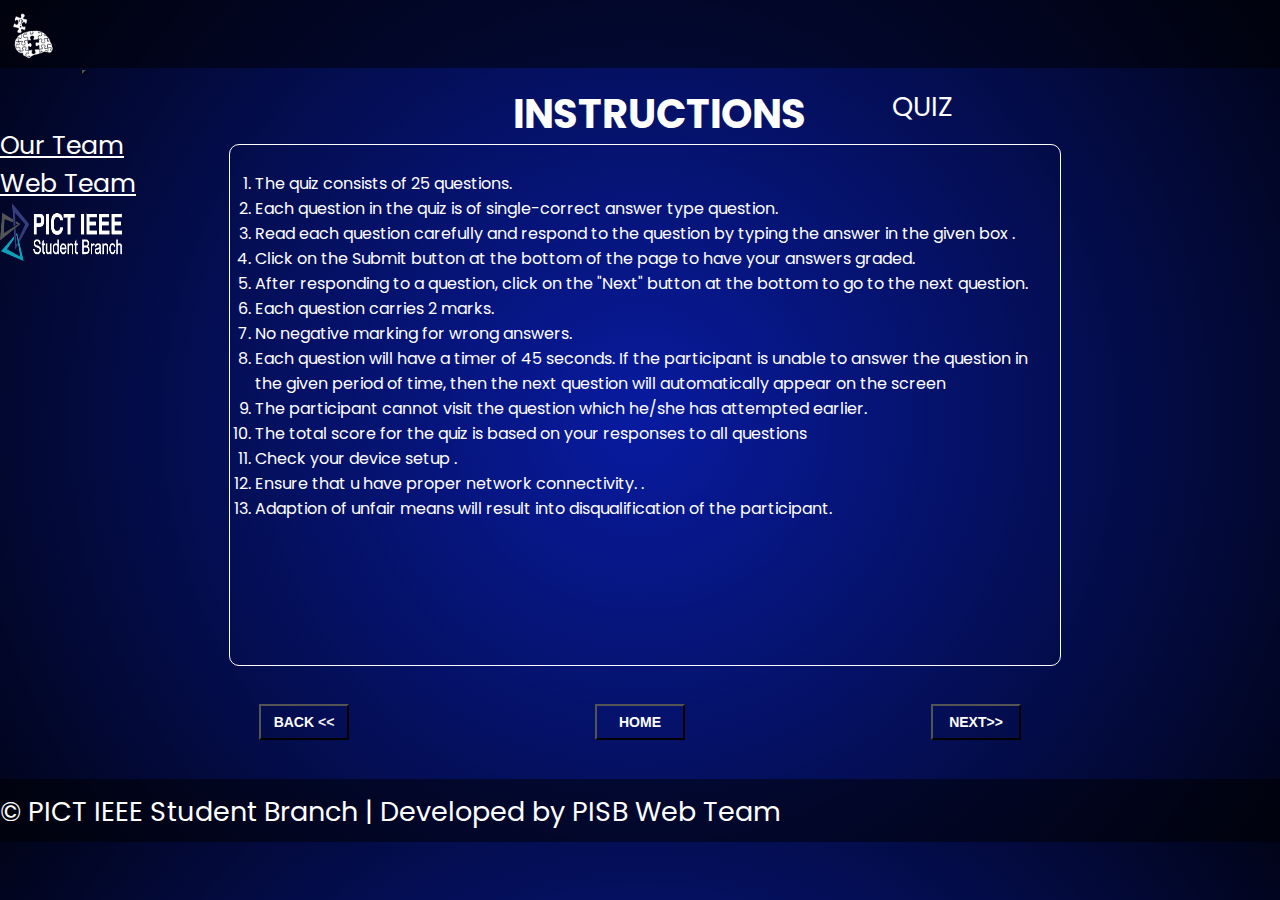
<file: instructiompagefinal.html>
<!DOCTYPE html>
<html lang="en">
  <head>
    <meta charset="utf-8" />
    <meta name="viewport" content="width=device-width, initial-scale=1" />

    <!-- Bootstrap CSS -->
    <link
      href="https://cdn.jsdelivr.net/npm/bootstrap@5.1.3/dist/css/bootstrap.min.css"
      rel="stylesheet"
      integrity="sha384-1BmE4kWBq78iYhFldvKuhfTAU6auU8tT94WrHftjDbrCEXSU1oBoqyl2QvZ6jIW3"
      crossorigin="anonymous"
    />
    <link
      rel="stylesheet"
      href="https://cdnjs.cloudflare.com/ajax/libs/font-awesome/6.0.0-beta3/css/all.min.css"
      integrity="sha512-Fo3rlrZj/k7ujTnHg4CGR2D7kSs0v4LLanw2qksYuRlEzO+tcaEPQogQ0KaoGN26/zrn20ImR1DfuLWnOo7aBA=="
      crossorigin="anonymous"
      referrerpolicy="no-referrer"
    />
    <title id="heading">INSTRUCTIONS</title>
    <link
      href="https://fonts.googleapis.com/css2?family=Kalam&display=swap"
      rel="stylesheet"
    />
    <link rel="stylesheet" href="instructionfinal.css">
   
  </head>
  <body>
    
    <p class="error">Error! Please attempt the quiz through laptop!</p>
<!-- <nav class="navbar navbar-expand-lg">
        <div class="container-fluid">
            <img src="quiz_logo.png" alt="" class="logo">
            <div class="heading">QUIZ</div>
    


          <div class="d-flex flex-row-reverse bd-highlight navend">
            <img src="logo pisb_2.png" class="pisblogo p-2">
            <a href="#"class="team p-2" id="web" >Web Team</a>
            <a href="#" class="team p-2" id="our">Our Team</a>
            
          </div>
            

            
               
            </div>
        </div>
    </nav> -->
    <nav id="navbar" class="navbar navbar-expand-sm navbar-light">
      <img id="quizlogo" src="quiz_logo.png">
      <button class="navbar-toggler navbar-dark" style="background-color: rgba(0,0,0,0);" type="button "
        data-toggle="collapse" data-target="#navbarTogglerDemo02" aria-controls="navbarTogglerDemo02"
        aria-expanded="false" aria-label="Toggle navigation">
        <span class="navbar-toggler-icon "></span>
      </button>
      <!-- <div class="modal fade" id="exampleModalCenter" tabindex="-1" role="dialog"
        aria-labelledby="exampleModalCenterTitle" aria-hidden="true">
        <div class="modal-dialog modal-dialog-centered" role="document">
          <div class="modal-content">
            <div class="modal-header">
              <h5 class="modal-title" id="exampleModalLongTitle">INSTRUCTIONS</h5>
              <button type="button" class="close" data-dismiss="modal" aria-label="Close">
                <span aria-hidden="true">&times;</span>
              </button>
            </div>
            <div class="modal-body">
              <ol>
                <li>
                  The quiz consists of 25 questions. Each question in the quiz is of single-correct answer type question.
                </li>
                <li>
                  Read each question carefully and respond to the question by typing the answer in the given box .
                </li>
                <li>
                  Click on the <b>Submit</b> button at the bottom of the page to have your answers graded.
                </li>
                <li>
                  After responding to a question, click on the "Next" button at the bottom to go to the next question.
                </li>
                <li>
                  Each question carries 2 marks.
                </li>
                <li>
                  No negative marking for wrong answers.
                </li>
                <li>
                  Each question will have a timer of 45 seconds. If the participant is unable to answer the question in
                  the given period of time,
                  then the next question will automatically appear on the screen.
                </li>
                <li>
                  The participant cannot visit the question which he/she has attempted earlier.
                </li>
                <li>
                  The total score for the quiz is based on your responses to all questions.
                </li>
                <li>
                  Check your device setup and proper network connectivity.
                </li>
                <li>
                  Adaption of unfair means will result into disqualification of the participant.
                </li>
              </ol>
            </div>
            <div class="modal-footer">
              <button type="button" class="btn btn-secondary" data-dismiss="modal">Close</button>
              <button type="button" class="btn btn-primary">Save changes</button>
            </div>
          </div>
        </div>
      </div> -->
      <div class="row heading ">
        <div class="col heading ml-5">
          QUIZ
        </div>
      </div>
  
      <div class="collapse navbar-collapse justify-content-end  " id="navbarTogglerDemo02">
        <ul class="navbar-nav   ">
          <li class="nav-item">
            <a id="wb" class="nav-link mr-2 " href="our team.html">Our Team</a>
          </li>
          <li class="nav-item">
            <a id="wb" class="nav-link mr-2 " href="web team.html">Web Team</a>
          </li>
          <li class="nav-item">
            <img id="credenzlogo" src="logo pisb_2.png" alt="">
          </li>
  
      </div>
    </nav>
    <div class="container">
      <div class="headername">
        <h1>INSTRUCTIONS</h1>
      </div>

      <center>
        <div class="box mt-3">
          <ol>
            <li>
              The quiz consists of 25 questions.
            </li>
            <li>
             Each question in the quiz is of single-correct answer type question.
            </li>
            <li>
              	Read each question carefully and respond to the question by typing the answer in the given box .
            </li>
            <li>
            	Click on the Submit button at the bottom of the page to have your answers graded.
            </li>
            <li>
              	After responding to a question, click on the "Next" button at the bottom to go to the next question. 
            </li>
            <li>
              	Each question carries 2 marks. 
            </li>
            <li>
              	No negative marking for wrong answers.
            </li>
            <li>
              	Each question will have a timer of 45 seconds. If the participant is unable to answer the question in the given period of time, then the next question will automatically appear on the screen
            </li>
            <li>
            	The participant cannot visit the question which he/she has attempted earlier.
            </li>
            <li>
            	The total score for the quiz is based on your responses to all questions
            </li>
            <li>
              	Check your device setup .
            </li>
            <li>
              Ensure that u have  proper network connectivity. .
          </li>
            <li>
              	Adaption of unfair means will result into disqualification of the participant.
            </li>
            
            
          </ol>
        </div>
      </center>
    </div>
    <div class="paginationbtn">
      <div class="footerbtns">
        <button
          type="button"
          style="color: rgb(245, 239, 239)"
          class="btnn border border-light"
        >
          <b><a href="index.html" style="text-decoration: none; color: white;">BACK</a> &lt;&lt;</b>
        </button>
        <button
          type="button"
          style="color: rgb(255, 255, 255)"
          class="btnn border border-light"
        >
          <b><a href="index.html" style="text-decoration: none; color: white;">HOME</a></b>
        </button>
        <button
          type="button"
          style="color: rgb(255, 255, 255)"
          class="btnn border border-light"
        >
          <b><a href="neww_2.html" style="text-decoration: none; color: white;">NEXT</a>&#62;&#62;</b>
        </button>
      </div>
    </div>
    
    

    <footer class=" fixed-bottom ">
      <div class="container-fluid text-center ">
  
        <div class="navbar-brand  ft "> &copy PICT IEEE Student Branch | Developed by PISB Web Team</div>
  
  
      </div>
  
    </footer>
    <script
      src="https://cdn.jsdelivr.net/npm/bootstrap@5.1.3/dist/js/bootstrap.bundle.min.js"
      integrity="sha384-ka7Sk0Gln4gmtz2MlQnikT1wXgYsOg+OMhuP+IlRH9sENBO0LRn5q+8nbTov4+1p"
      crossorigin="anonymous"
    ></script>
  </body>
</html>
</file>
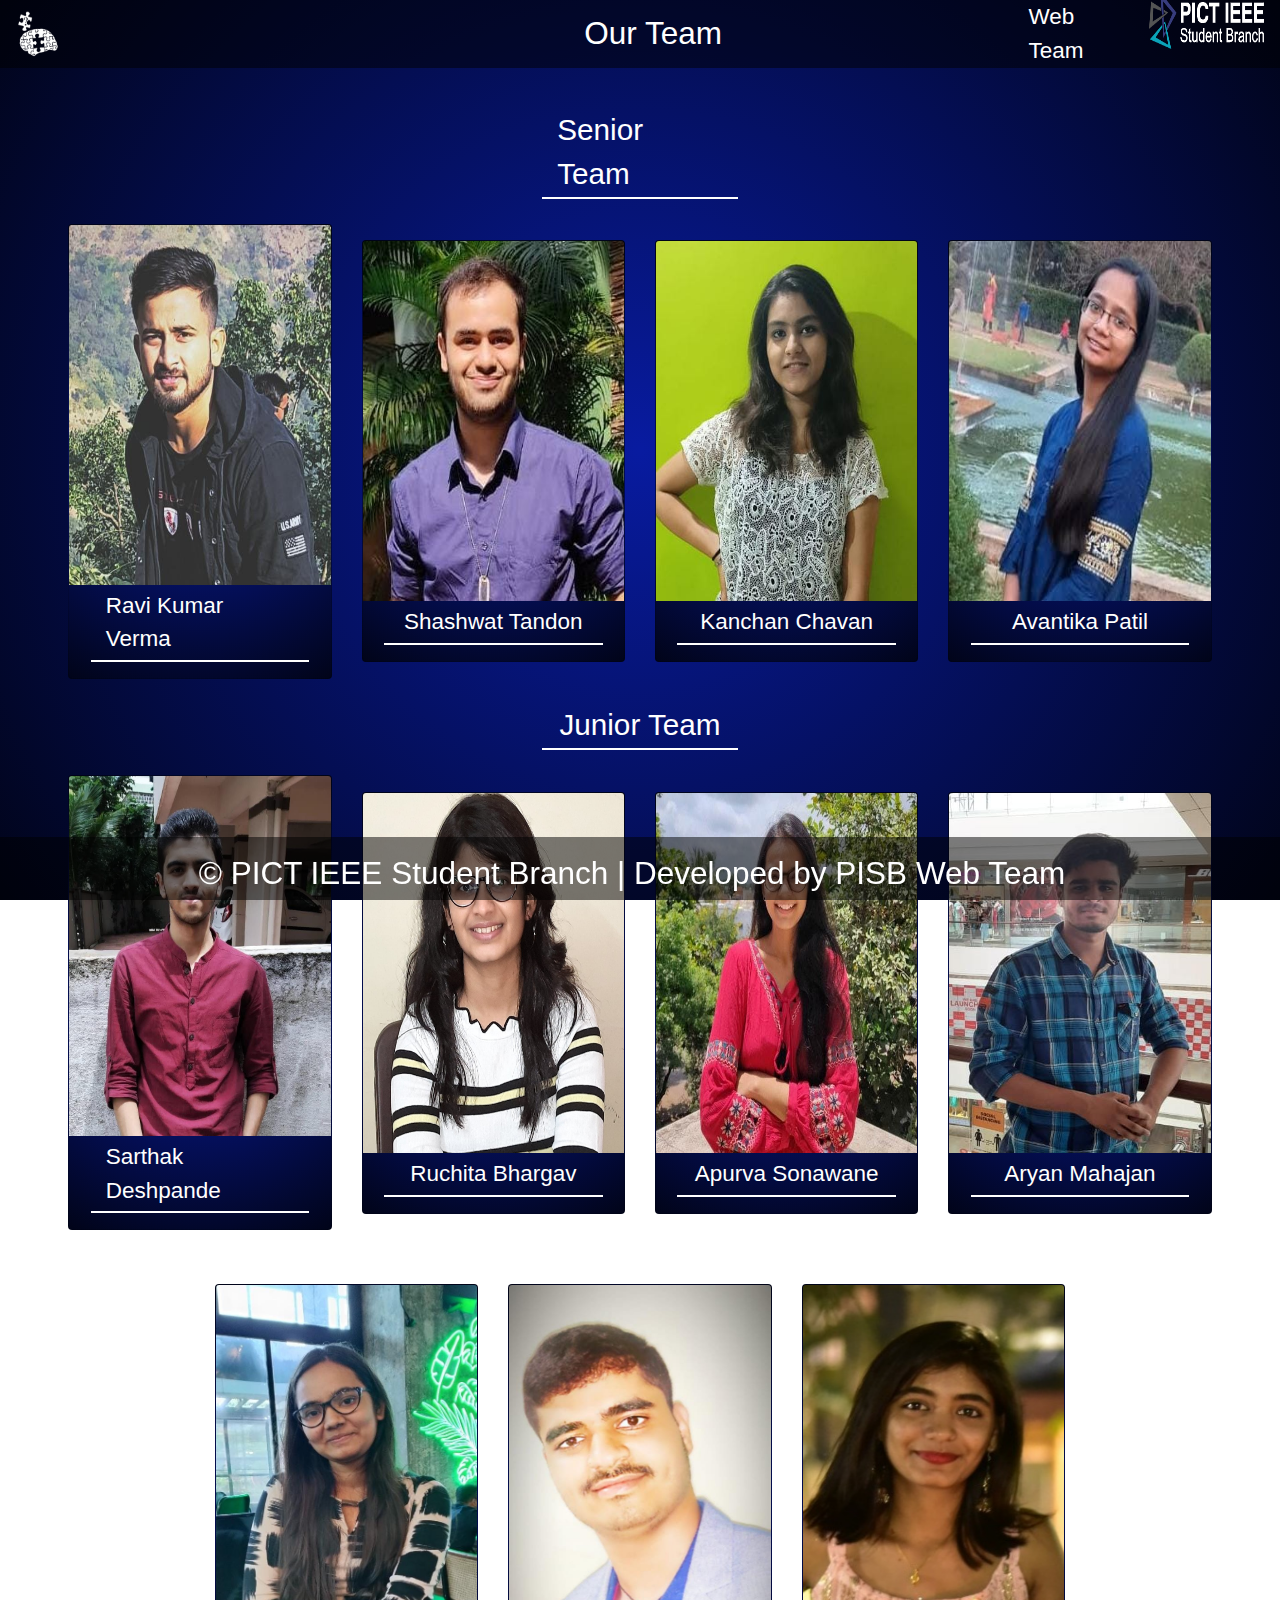
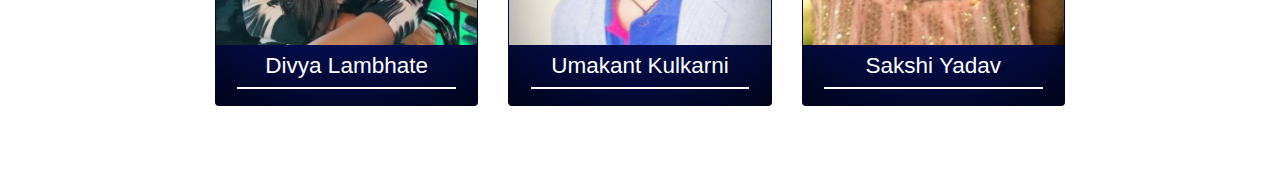
<file: our team.html>
<!DOCTYPE html>
<html lang="en">

<head>
  <meta charset="UTF-8" />
  <meta name="viewport" content="width=device-width, initial-scale=1.0" />
  <title>Our team</title>
  <link rel="stylesheet" href="https://maxcdn.bootstrapcdn.com/bootstrap/4.5.0/css/bootstrap.min.css" />
  <link rel="stylesheet" type="text/css" href="our team.css" />
  <link rel="stylesheet" href="https://pro.fontawesome.com/releases/v5.10.0/css/all.css"
    integrity="sha384-AYmEC3Yw5cVb3ZcuHtOA93w35dYTsvhLPVnYs9eStHfGJvOvKxVfELGroGkvsg+p" crossorigin="anonymous" />
  <script src="https://code.jquery.com/jquery-3.4.1.slim.min.js"
    integrity="sha384-J6qa4849blE2+poT4WnyKhv5vZF5SrPo0iEjwBvKU7imGFAV0wwj1yYfoRSJoZ+n"
    crossorigin="anonymous"></script>
  <script src="https://cdn.jsdelivr.net/npm/popper.js@1.16.0/dist/umd/popper.min.js"
    integrity="sha384-Q6E9RHvbIyZFJoft+2mJbHaEWldlvI9IOYy5n3zV9zzTtmI3UksdQRVvoxMfooAo"
    crossorigin="anonymous"></script>
  <script src="https://stackpath.bootstrapcdn.com/bootstrap/4.4.1/js/bootstrap.min.js"
    integrity="sha384-wfSDF2E50Y2D1uUdj0O3uMBJnjuUD4Ih7YwaYd1iqfktj0Uod8GCExl3Og8ifwB6"
    crossorigin="anonymous"></script>
  <script src="https://ajax.googleapis.com/ajax/libs/jquery/1.11.1/jquery.min.js"></script>
  <link href='https://fonts.googleapis.com/css?family=Advent Pro' rel='stylesheet'>
</head>

<body>

  <nav id="navbar" class="navbar navbar-expand-sm navbar-light    ">
    <img id="quizlogo" src="quiz_logo.png" alt="">
    <div class=" our-team-row ">
      <div class=" our-team-col ">
        Our Team
      </div>
    </div>

    <button class="navbar-toggler navbar-dark" style="background-color: rgba(0,0,0,0);" type="button "
      data-toggle="collapse" data-target="#navbarTogglerDemo02" aria-controls="navbarTogglerDemo02"
      aria-expanded="false" aria-label="Toggle navigation">
      <span class="navbar-toggler-icon "></span>
    </button>


    <!-- Modal -->
    <div class="modal fade" id="exampleModal" tabindex="-1" role="dialog" aria-labelledby="exampleModalLabel"
      aria-hidden="true">
      <div class="modal-dialog" role="document">
        <div class="modal-content">
          <div class="modal-header">
            <h5 class="modal-title" id="exampleModalLabel">Modal title</h5>
            <button type="button" class="close" data-dismiss="modal" aria-label="Close">
              <span aria-hidden="true">&times;</span>
            </button>
          </div>
          <div class="modal-body">
            ...
          </div>
          <div class="modal-footer">
            <button type="button" class="btn btn-secondary" data-dismiss="modal">Close</button>
            <button type="button" class="btn btn-primary">Save changes</button>
          </div>
        </div>
      </div>
    </div>

    <div class="collapse navbar-collapse justify-content-end  " id="navbarTogglerDemo02">
      <ul class="navbar-nav   ">
        <li class="nav-item">
          <a id="wb" class="nav-link mr-2 " href="web team.html">Web Team</a>
        </li>
        <li class="nav-item">
          <img id="credenzlogo" src="logo pisb_2.png" alt="">
        </li>

    </div>
  </nav>
  <p class="error">Error! Please attempt the quiz through laptop!</p>

  <div class="container-fluid">
    <div class="row main-row ">
      <div class="col-11 mt-1 ">

        <div class="row senior-team-text-row">
          <div class="col-sm-2 col-6 senior-team-text-col">
            Senior Team
          </div>
        </div>


        <div class="row mt-3">

          <div class="col1 col-sm-3  col-10 ml-sm-0 ml-4 mt-sm-0 mt-4">
            <div class="card cardd ">
              <img class="card-img-top" src="ravi.jpg" alt="Card image cap">
              <div id="NAME" class=" row name mt-1 text-row">
                <div class="col-9 text-col pb-1">
                  Ravi Kumar Verma
                </div>
              </div>
              <div class="row  icon-row mt-2 mb-2 ">
                <div id="icon-left-margin" class="col-3 ">
                  <a
                    href="https://www.linkedin.com/search/results/all/?keywords=ravi%20kumar%20verma&origin=RICH_QUERY_SUGGESTION&position=0&searchId=6e5f2e48-bf58-4202-8fa3-32706ba30a94&sid=s%2C4"><i
                      id="icons" class="fab fa-linkedin"></i></a>
                </div>

              </div>
            </div>

          </div>
          <div class="col1 col-sm-3 col-10 ml-sm-0 ml-4 mt-sm-0 mt-4">
            <div class="card cardd ">
              <img class="card-img-top" src="shashwat.jpeg" alt="Card image cap">
              <div class="name mt-1 row text-row">
                <div class="col-9 text-col pb-1">
                  Shashwat Tandon
                </div>
              </div>
              <div class="row  icon-row mt-2 mb-2  ">
                <div id="icon-left-margin" class="col-3 ">
                  <a href="https://www.linkedin.com/in/shashwat-tandon-6a0397160/"><i id="icons"
                      class="fab fa-linkedin"></i></a>
                </div>

              </div>
            </div>
          </div>
          <div class="col1 col-sm-3 col-10 ml-sm-0 ml-4 mt-sm-0 mt-4">
            <div class="card  cardd">
              <img class="card-img-top" src="kanchan.jpeg" alt="Card image cap">
              <div class="name mt-1 row text-row">
                <div class="col-9 text-col pb-1">
                  Kanchan Chavan
                </div>
              </div>
              <div class="row icon-row mt-2 mb-2 ">
                <div id="icon-left-margin" class="col-3">
                  <a href="abs.html"><i id="icons" class="fab fa-linkedin"></i></a>
                </div>

              </div>
            </div>
          </div>
          <div class="col1 col-sm-3 col-10 ml-sm-0 ml-4 mt-sm-0 mt-4">
            <div class="card cardd ">
              <img class="card-img-top" src="avantika.jpeg" alt="Card image cap">
              <div class="name mt-1 row text-row">
                <div class="col-9 text-col pb-1">
                  Avantika Patil
                </div>
              </div>
              <div class="row icon-row mt-2 mb-2 ">
                <div id="icon-left-margin" class="col-3">
                  <a href="https://www.linkedin.com/mwlite/in/avantika-patil-57787621a"><i id="icons" class="fab fa-linkedin"></i></a>
                </div>

              </div>
            </div>
          </div>

        </div>


        <div class="row junior-team-text-row">
          <div class="col-sm-2 col-6 junior-team-text-col">
            Junior Team
          </div>
        </div>


        <div class="row mt-3 mb-4">

          <div class="col2 col-sm-3 col-10 ml-sm-0 ml-4 mt-sm-0 mt-4">
            <div class="card cardd ">
              <img class="card-img-top" src="sarthak.jpeg" alt="Card image cap">
              <div class="name mt-1 row text-row">
                <div  class="col-9 text-col pb-1">
                  Sarthak Deshpande
                </div>
              </div>
              <div class="row icon-row mt-2 mb-2 ">
                <div id="icon-left-margin" class=" col-3">
                  <a href="https://www.linkedin.com/in/sarthak-deshpande-4a5788212"><i id="icons" class="fab fa-linkedin"></i></a>
                </div>
              </div>
            </div>
          </div>
          <div class="col2 col-sm-3 col-10 ml-sm-0 ml-4 mt-sm-0 mt-4">
            <div class="card cardd ">
              <img class="card-img-top" src="ruchhita.jpeg" alt="Card image cap">
              <div class="name mt-1 row text-row">
                <div class="col-9 text-col pb-1">
                  Ruchita Bhargav
                </div>
              </div>
              <div class="row icon-row mt-2 mb-2 ">
                <div id="icon-left-margin" class="col-3">
                  <a href="https://www.linkedin.com/in/ACoAADdBaRkBXcNXbWTRGZT-lsYQEgdC3yNpIxM/"><i id="icons"
                      class="fab fa-linkedin"></i></a>
                </div>

              </div>
            </div>
          </div>
          <div class="col2 col-sm-3 col-10 ml-sm-0 ml-4 mt-sm-0 mt-4">
            <div class="card  cardd">
              <img class="card-img-top" src="apurva.jpg" alt="Card image cap">
              <div class="name mt-1 row text-row">
                <div class="col-9 text-col pb-1">
                  Apurva Sonawane
                </div>
              </div>
              <div class="row icon-row mt-2 mb-2 ">
                <div id="icon-left-margin" class="col-3">
                  <a href="https://www.linkedin.com/in/apurva-sonawane-706b75217"><i id="icons"
                      class="fab fa-linkedin"></i></a>
                </div>

              </div>
            </div>
          </div>
          <div class="col2 col-sm-3 col-10 ml-sm-0 ml-4 mt-sm-0 mt-4">
            <div class="card  cardd">
              <img class="card-img-top" src="aryan.jpeg" alt="Card image cap">
              <div class="name mt-1 row text-row">
                <div class="col-9 text-col pb-1">
                  Aryan Mahajan
                </div>
              </div>
              <div class="row icon-row mt-2 mb-2 ">
                <div id="icon-left-margin" class="col-3">
                  <a href="https://www.linkedin.com/in/aryan-mahajan-0182b320a"><i id="icons"
                      class="fab fa-linkedin"></i></a>
                </div>

              </div>
            </div>

          </div>
          <div class="col2 col-sm-3 col-10 ml-sm-0 ml-4 mt-sm-0 mt-4">
            <div class="card cardd">
              <img class="card-img-top" src="divya.jpeg" alt="Card image cap">
              <div class="name mt-1 row text-row">
                <div class="col-9 text-col pb-1">
                  Divya Lambhate
                </div>
              </div>
              <div class="row icon-row mt-2 mb-2 ">
                <div id="icon-left-margin" class="col-3">
                  <a href="https://www.linkedin.com/in/divya-lambhate-a4726a206/"><i id="icons"
                      class="fab fa-linkedin"></i></a>
                </div>

              </div>
            </div>

          </div>
          <div class="col2 col-sm-3 col-10 ml-sm-0 ml-4 mt-sm-0 mt-4">
            <div class="card cardd ">
              <img class="card-img-top" src="umakant.jpeg" alt="Card image cap">
              <div class="name mt-1 row text-row">
                <div class="col-9 text-col pb-1">
                  Umakant Kulkarni
                </div>
              </div>
              <div class="row icon-row mt-2 mb-2 ">
                <div id="icon-left-margin" class="col-3">
                  <a href="https://www.linkedin.com/in/umakant-kulkarni-0a0428227"><i id="icons"
                      class="fab fa-linkedin"></i></a>
                </div>

              </div>
            </div>

          </div>
          <div class="col2 col-sm-3 col-10 ml-sm-0 ml-4 mt-sm-0 mt-4">
            <div class="card cardd ">
              <img class="card-img-top" src="sakshi.jpeg" alt="Card image cap">
              <div class="name mt-1 row text-row">
                <div class="col-9 text-col pb-1">
                  Sakshi Yadav
                </div>
              </div>
              <div class="row icon-row mt-2 mb-2 ">
                <div id="icon-left-margin" class="col-3">
                  <a href="https://www.linkedin.com/in/sakshi-yadav-311b1b20a/"><i id="icons"
                      class="fab fa-linkedin"></i></a>
                </div>

              </div>
            </div>

          </div>

        </div>



      </div>
    </div>

  </div>
  <footer class=" fixed-bottom  ">
    <div class="container-fluid text-center ">

      <div class="navbar-brand  ft "> &copy PICT IEEE Student Branch | Developed by PISB Web Team</div>


    </div>

  </footer>

</body>

</html>
</file>
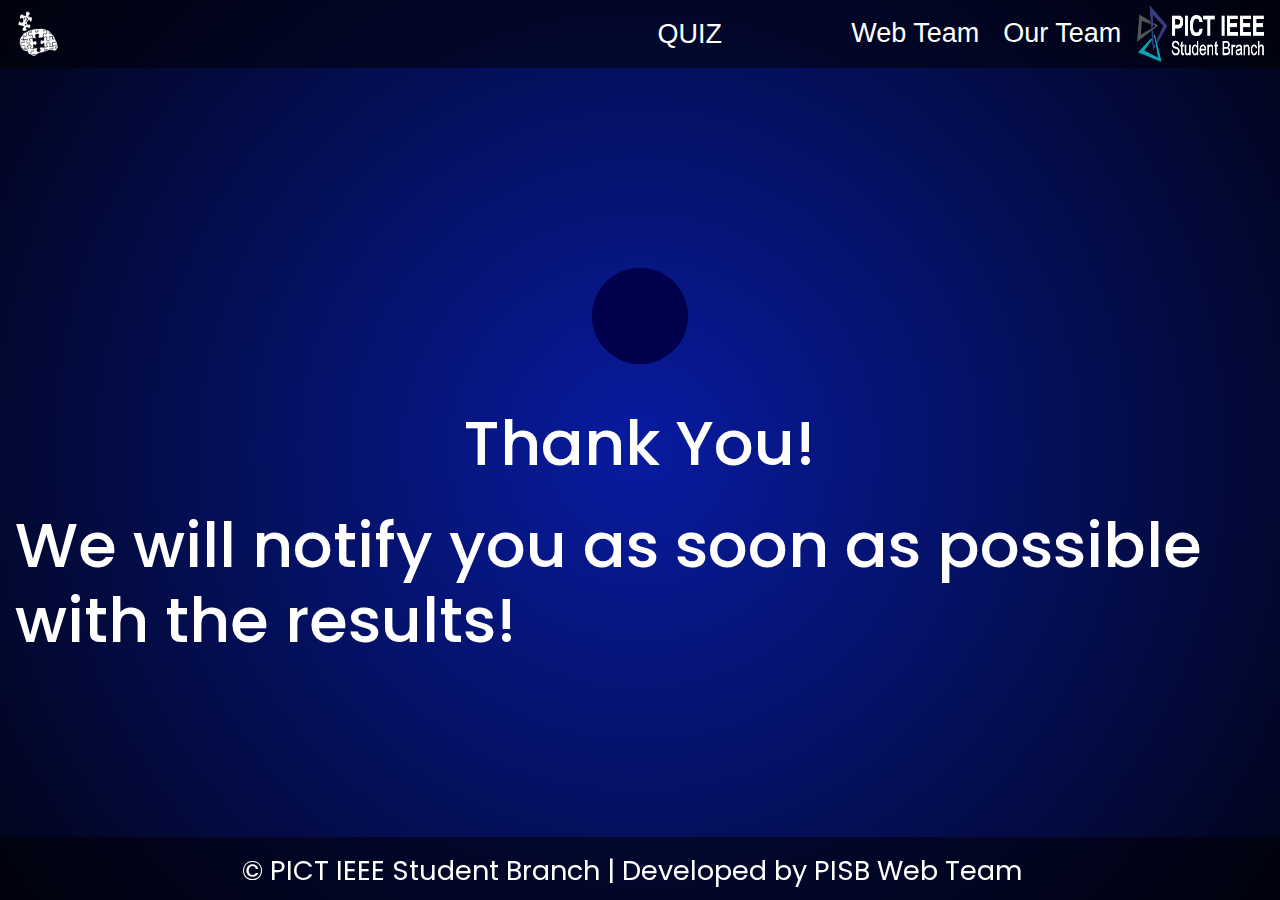
<file: thanku_new.html>
<!DOCTYPE html>
<html lang="en">

<head>
  <meta charset="UTF-8" />
  <meta name="viewport" content="width=device-width, initial-scale=1.0" />
  <title>Demo</title>
  <link rel="stylesheet" href="https://maxcdn.bootstrapcdn.com/bootstrap/4.5.0/css/bootstrap.min.css" />
  <link rel="stylesheet" type="text/css" href="thanku_new.css" />
  <link rel="stylesheet" href="https://pro.fontawesome.com/releases/v5.10.0/css/all.css"
    integrity="sha384-AYmEC3Yw5cVb3ZcuHtOA93w35dYTsvhLPVnYs9eStHfGJvOvKxVfELGroGkvsg+p" crossorigin="anonymous" />
  <script src="https://code.jquery.com/jquery-3.4.1.slim.min.js"
    integrity="sha384-J6qa4849blE2+poT4WnyKhv5vZF5SrPo0iEjwBvKU7imGFAV0wwj1yYfoRSJoZ+n"
    crossorigin="anonymous"></script>
  <script src="https://cdn.jsdelivr.net/npm/popper.js@1.16.0/dist/umd/popper.min.js"
    integrity="sha384-Q6E9RHvbIyZFJoft+2mJbHaEWldlvI9IOYy5n3zV9zzTtmI3UksdQRVvoxMfooAo"
    crossorigin="anonymous"></script>
  <script src="https://stackpath.bootstrapcdn.com/bootstrap/4.4.1/js/bootstrap.min.js"
    integrity="sha384-wfSDF2E50Y2D1uUdj0O3uMBJnjuUD4Ih7YwaYd1iqfktj0Uod8GCExl3Og8ifwB6"
    crossorigin="anonymous"></script>
  <link rel="preconnect" href="https://fonts.googleapis.com">
  <link rel="preconnect" href="https://fonts.gstatic.com" crossorigin>
  <link href="https://fonts.googleapis.com/css2?family=Poppins&display=swap" rel="stylesheet">
</head>

<body>

  <nav id="navbar" class="navbar navbar-expand-sm navbar-light">
    <img id="quizlogo" src="quiz_logo.png">
    <button class="navbar-toggler navbar-dark" style="background-color: rgba(0,0,0,0);" type="button "
      data-toggle="collapse" data-target="#navbarTogglerDemo02" aria-controls="navbarTogglerDemo02"
      aria-expanded="false" aria-label="Toggle navigation">
      <span class="navbar-toggler-icon "></span>
    </button>
    <div class="modal fade" id="exampleModalCenter" tabindex="-1" role="dialog"
      aria-labelledby="exampleModalCenterTitle" aria-hidden="true">
      <div class="modal-dialog modal-dialog-centered" role="document">
        <div class="modal-content">
          <div class="modal-header">
            <h5 class="modal-title" id="exampleModalLongTitle">INSTRUCTIONS</h5>
            <button type="button" class="close" data-dismiss="modal" aria-label="Close">
              <span aria-hidden="true">&times;</span>
            </button>
          </div>
          <div class="modal-body">
            <ol>
              <li>
                The quiz consists of 25 questions. Each question in the quiz is of single-correct answer type question.
              </li>
              <li>
                Read each question carefully and respond to the question by typing the answer in the given box .
              </li>
              <li>
                Click on the <b>Submit</b> button at the bottom of the page to have your answers graded.
              </li>
              <li>
                After responding to a question, click on the "Next" button at the bottom to go to the next question.
              </li>
              <li>
                Each question carries 2 marks.
              </li>
              <li>
                No negative marking for wrong answers.
              </li>
              <li>
                Each question will have a timer of 45 seconds. If the participant is unable to answer the question in
                the given period of time,
                then the next question will automatically appear on the screen.
              </li>
              <li>
                The participant cannot visit the question which he/she has attempted earlier.
              </li>
              <li>
                The total score for the quiz is based on your responses to all questions.
              </li>
              <li>
                Check your device setup and proper network connectivity.
              </li>
              <li>
                Adaption of unfair means will result into disqualification of the participant.
              </li>
            </ol>
          </div>
          <div class="modal-footer">
            <button type="button" class="btn btn-secondary" data-dismiss="modal">Close</button>
            <button type="button" class="btn btn-primary">Save changes</button>
          </div>
        </div>
      </div>
    </div>
    <div class="row heading ">
      <div class="col heading ml-5">
        QUIZ
      </div>
    </div>

    <div class="collapse navbar-collapse justify-content-end  " id="navbarTogglerDemo02">
      <ul class="navbar-nav">
        <li class="nav-item">
          <a id="wb" class="nav-link mr-2 " href="web team.html">Web Team</a>
        </li>
        <li class="nav-item">
          <a id="wb" class="nav-link mr-2 " href="our team.html">Our Team</a>
        </li>
        <li class="nav-item">
          <img id="credenzlogo" src="logo pisb_2.png" alt="">
        </li>

    </div>
  </nav>
  <div class="container-fluid">
      <div class="row main-row">
        <div class="col-12 main-col">
                <svg class="checkmark" xmlns="http://www.w3.org/2000/svg" viewBox="0 0 52 52">
                    <circle class="checkmark__circle" cx="26" cy="26" r="25" fill="none" />
                    <path class="checkmark__check" fill="none" d="M14.1 27.2l7.1 7.2 16.7-16.8" />
                  </svg>
            <h1>Thank You!</h1>
            <h3>We will notify you as soon as possible with the results!</h3>
        </div>
      </div>
  </div>
  <footer class=" fixed-bottom ">
    <div class="container-fluid text-center ">

      <div class="navbar-brand  ft "> &copy PICT IEEE Student Branch | Developed by PISB Web Team</div>


    </div>

  </footer>
</file>
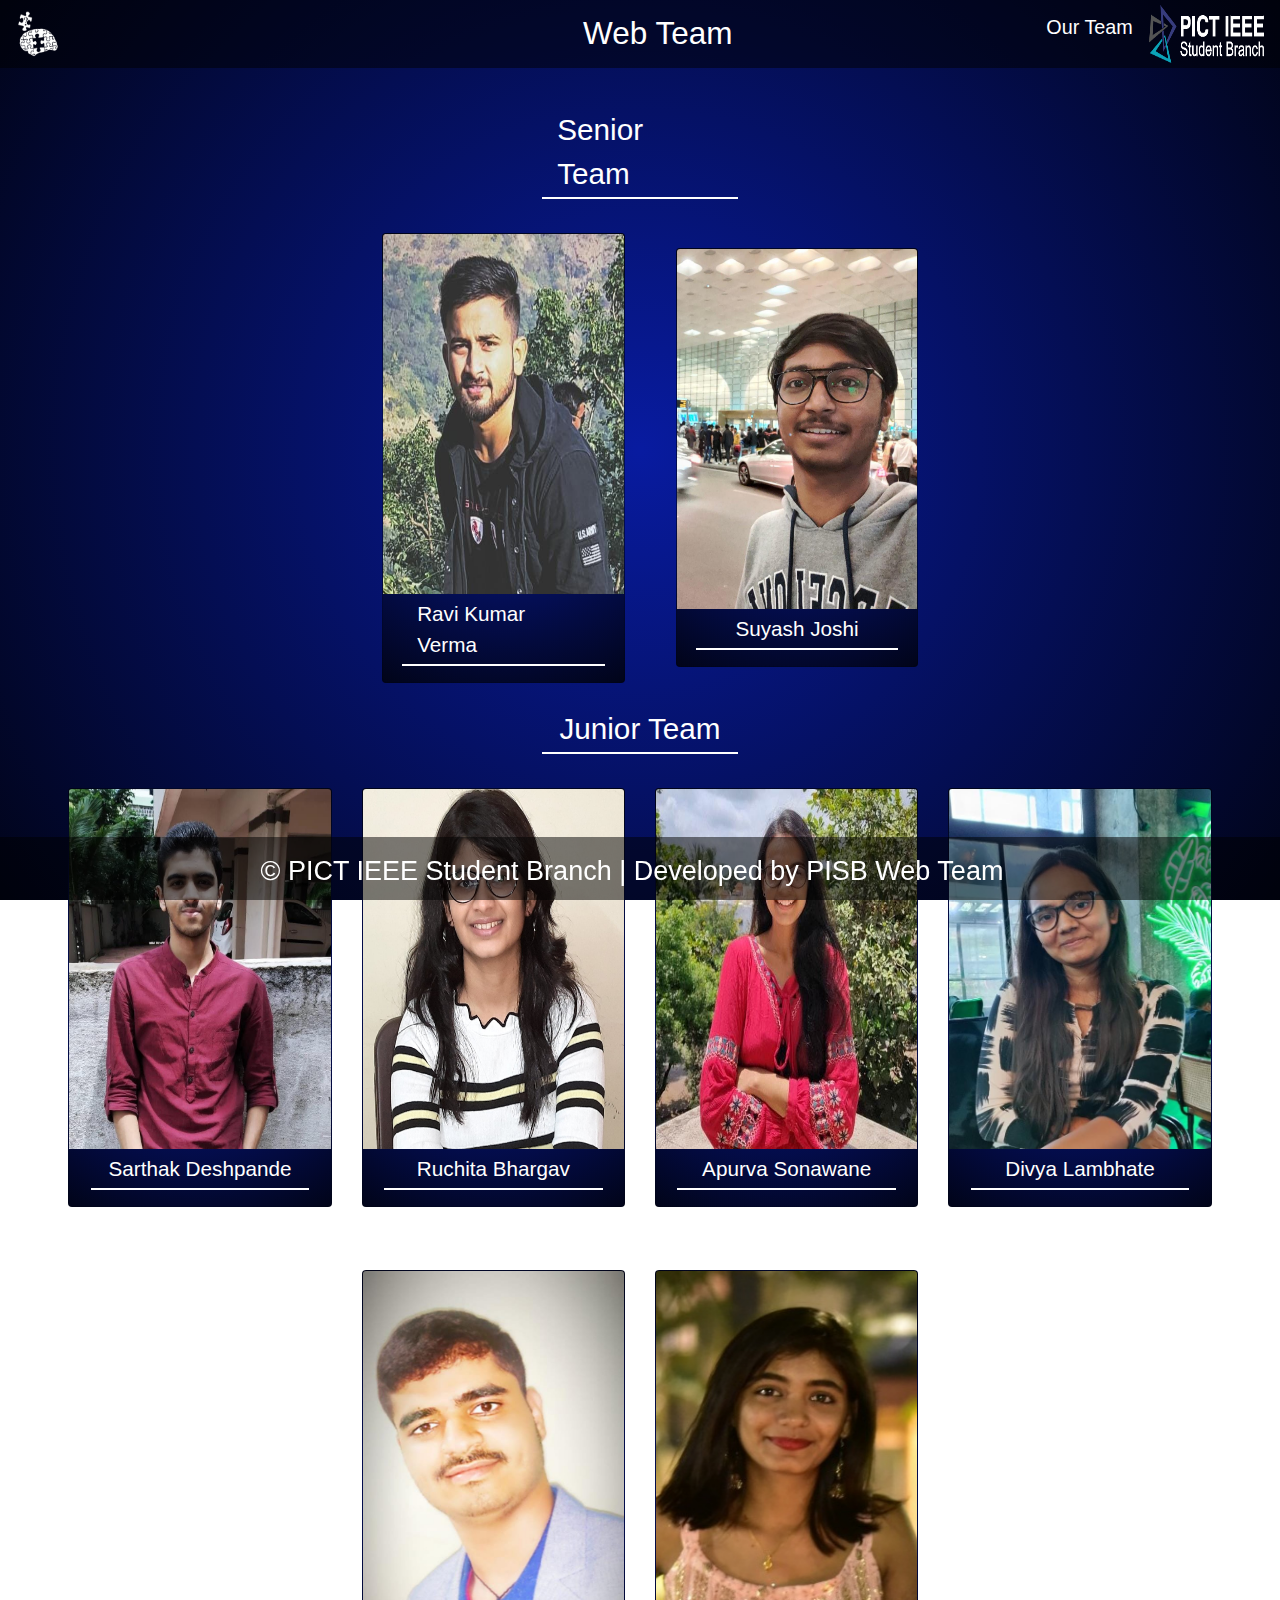
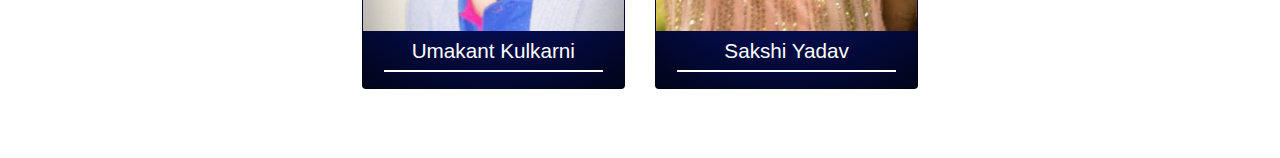
<file: web team.html>
<!DOCTYPE html>
<html lang="en">

<head>
  <meta charset="UTF-8" />
  <meta name="viewport" content="width=device-width, initial-scale=1.0" />
  <title>web team</title>
  <link rel="stylesheet" href="https://maxcdn.bootstrapcdn.com/bootstrap/4.5.0/css/bootstrap.min.css" />
  <link rel="stylesheet" type="text/css" href="web team.css" />
  <link rel="stylesheet" href="https://pro.fontawesome.com/releases/v5.10.0/css/all.css"
    integrity="sha384-AYmEC3Yw5cVb3ZcuHtOA93w35dYTsvhLPVnYs9eStHfGJvOvKxVfELGroGkvsg+p" crossorigin="anonymous" />
  <script src="https://code.jquery.com/jquery-3.4.1.slim.min.js"
    integrity="sha384-J6qa4849blE2+poT4WnyKhv5vZF5SrPo0iEjwBvKU7imGFAV0wwj1yYfoRSJoZ+n"
    crossorigin="anonymous"></script>
  <script src="https://cdn.jsdelivr.net/npm/popper.js@1.16.0/dist/umd/popper.min.js"
    integrity="sha384-Q6E9RHvbIyZFJoft+2mJbHaEWldlvI9IOYy5n3zV9zzTtmI3UksdQRVvoxMfooAo"
    crossorigin="anonymous"></script>
  <script src="https://stackpath.bootstrapcdn.com/bootstrap/4.4.1/js/bootstrap.min.js"
    integrity="sha384-wfSDF2E50Y2D1uUdj0O3uMBJnjuUD4Ih7YwaYd1iqfktj0Uod8GCExl3Og8ifwB6"
    crossorigin="anonymous"></script>
  <script src="https://ajax.googleapis.com/ajax/libs/jquery/1.11.1/jquery.min.js"></script>
  <link href='https://fonts.googleapis.com/css?family=Advent Pro' rel='stylesheet'>
</head>

<body>

  <nav id="navbar" class="navbar navbar-expand-sm navbar-light    ">
    <img id="quizlogo" src="quiz_logo.png" alt="">
    <div class=" our-team-row ">
      <div class=" our-team-col ">
        Web Team
      </div>
    </div>

    <button class="navbar-toggler navbar-dark" style="background-color: rgba(0,0,0,0);" type="button "
      data-toggle="collapse" data-target="#navbarTogglerDemo02" aria-controls="navbarTogglerDemo02"
      aria-expanded="false" aria-label="Toggle navigation">
      <span class="navbar-toggler-icon "></span>
    </button>


    <!-- Modal -->
    <div class="modal fade" id="exampleModal" tabindex="-1" role="dialog" aria-labelledby="exampleModalLabel"
      aria-hidden="true">
      <div class="modal-dialog" role="document">
        <div class="modal-content">
          <div class="modal-header">
            <h5 class="modal-title" id="exampleModalLabel">Modal title</h5>
            <button type="button" class="close" data-dismiss="modal" aria-label="Close">
              <span aria-hidden="true">&times;</span>
            </button>
          </div>
          <div class="modal-body">
            ...
          </div>
          <div class="modal-footer">
            <button type="button" class="btn btn-secondary" data-dismiss="modal">Close</button>
            <button type="button" class="btn btn-primary">Save changes</button>
          </div>
        </div>
      </div>
    </div>

    <div class="collapse navbar-collapse justify-content-end  " id="navbarTogglerDemo02">
      <ul class="navbar-nav   ">
        <li class="nav-item">
          <a id="wb" class="nav-link mr-2 " href="our team.html">Our Team</a>
        </li>
        <li class="nav-item">
          <img id="credenzlogo" src="logo pisb_2.png" alt="">
        </li>

    </div>
  </nav>
  <p class="error">Error! Please attempt the quiz through laptop!</p>

  <div class="container-fluid">
    <div class="row main-row ">
      <div class="col-11 mt-1 ">

        <div class="row senior-team-text-row">
          <div class="col-sm-2 col-6 senior-team-text-col">
            Senior Team
          </div>
        </div>


        <div class="row mt-3 mb-2">


          <div class="col1 col-sm-3  col-10 ml-sm-0 ml-4 mt-sm-0 mt-4">
            <div id="car" class="card cardd ">
              <img class="card-img-top" src="ravi.jpg" alt="Card image cap">
              <div id="NAME" class=" row name mt-1 text-row">
                <div class="col-9 text-col pb-1">
                  Ravi Kumar Verma
                </div>
              </div>
              <div class="row  icon-row mt-2 mb-2 ">
                <div id="icon-left-margin" class="col-3 ">
                  <a
                    href="https://www.linkedin.com/search/results/all/?keywords=ravi%20kumar%20verma&origin=RICH_QUERY_SUGGESTION&position=0&searchId=6e5f2e48-bf58-4202-8fa3-32706ba30a94&sid=s%2C4"><i
                      id="icons" class="fab fa-linkedin"></i></a>
                </div>

              </div>
            </div>
            
          </div>
          <div class="col1 col-sm-3  col-10 ml-sm-0 ml-4 mt-sm-0 mt-4">
            <div id="car1" class="card cardd ">
              <img class="card-img-top" src="suyash.jpeg" alt="Card image cap">
              <div  class=" row name mt-1 text-row">
                <div class="col-9 text-col pb-1">
                  Suyash Joshi
                </div>
              </div>
              <div class="row  icon-row mt-2 mb-2 ">
                <div id="icon-left-margin" class="col-3 ">
                  <a
                    href="https://www.linkedin.com/in/suyash-joshi/"><i
                      id="icons" class="fab fa-linkedin"></i></a>
                </div>

              </div>
            </div>
            
          </div>
          
        </div>
          
          <div id="new" class=" row junior-team-text-row">
            <div class="coll col-sm-2 col-6 junior-team-text-col">
              Junior Team
            </div>
          </div>


          <div class="row mt-3 mb-4">

            <div class="col2 col-sm-3 col-10 ml-sm-0 ml-4 mt-sm-0 mt-4">
              <div class="card cardd ">
                <img class="card-img-top" src="sarthak.jpeg" alt="Card image cap">
                <div class="name mt-1 row text-row">
                  <div  class="col-9 text-col pb-1">
                    Sarthak Deshpande
                  </div>
                </div>
                <div class="row icon-row mt-2 mb-2 ">
                  <div id="icon-left-margin" class=" col-3">
                    <a href="abs.html"><i id="icons" class="fab fa-linkedin"></i></a>
                  </div>
                </div>
              </div>
            </div>
            <div class="col2 col-sm-3 col-10 ml-sm-0 ml-4 mt-sm-0 mt-4">
              <div class="card cardd ">
                <img class="card-img-top" src="ruchhita.jpeg" alt="Card image cap">
                <div class="name mt-1 row text-row">
                  <div class="col-9 text-col pb-1">
                    Ruchita Bhargav
                  </div>
                </div>
                <div class="row icon-row mt-2 mb-2 ">
                  <div id="icon-left-margin" class="col-3">
                    <a href="https://www.linkedin.com/in/ACoAADdBaRkBXcNXbWTRGZT-lsYQEgdC3yNpIxM/"><i id="icons"
                        class="fab fa-linkedin"></i></a>
                  </div>

                </div>
              </div>
            </div>
            <div class="col2 col-sm-3 col-10 ml-sm-0 ml-4 mt-sm-0 mt-4">
              <div class="card  cardd">
                <img class="card-img-top" src="apurva.jpg" alt="Card image cap">
                <div class="name mt-1 row text-row">
                  <div class="col-9 text-col pb-1">
                    Apurva Sonawane
                  </div>
                </div>
                <div class="row icon-row mt-2 mb-2 ">
                  <div id="icon-left-margin" class="col-3">
                    <a href="https://www.linkedin.com/in/apurva-sonawane-706b75217"><i id="icons"
                        class="fab fa-linkedin"></i></a>
                  </div>

                </div>
              </div>
            </div>
            <div class="col2 col-sm-3 col-10 ml-sm-0 ml-4 mt-sm-0 mt-4">
              <div class="card cardd">
                <img class="card-img-top" src="divya.jpeg" alt="Card image cap">
                <div class="name mt-1 row text-row">
                  <div class="col-9 text-col pb-1">
                    Divya Lambhate
                  </div>
                </div>
                <div class="row icon-row mt-2 mb-2 ">
                  <div id="icon-left-margin" class="col-3">
                    <a href="https://www.linkedin.com/in/divya-lambhate-a4726a206/"><i id="icons"
                        class="fab fa-linkedin"></i></a>
                  </div>

                </div>
              </div>

            </div>
            <div class="col2 col-sm-3 col-10 ml-sm-0 ml-4 mt-sm-0 mt-4">
              <div class="card cardd ">
                <img class="card-img-top" src="umakant.jpeg" alt="Card image cap">
                <div class="name mt-1 row text-row">
                  <div class="col-9 text-col pb-1">
                    Umakant Kulkarni
                  </div>
                </div>
                <div class="row icon-row mt-2 mb-2 ">
                  <div id="icon-left-margin" class="col-3">
                    <a href="https://www.linkedin.com/in/umakant-kulkarni-0a0428227"><i id="icons"
                        class="fab fa-linkedin"></i></a>
                  </div>

                </div>
              </div>

            </div>
            <div class="col2 col-sm-3 col-10 ml-sm-0 ml-4 mt-sm-0 mt-4">
              <div  class="card cardd ">
                <img class="card-img-top" src="sakshi.jpeg" alt="Card image cap">
                <div class="name mt-1 row text-row">
                  <div class="col-9 text-col pb-1">
                    Sakshi Yadav
                  </div>
                </div>
                <div class="row icon-row mt-2 mb-2 ">
                  <div id="icon-left-margin" class="col-3">
                    <a href="https://www.linkedin.com/in/sakshi-yadav-311b1b20a/"><i id="icons"
                        class="fab fa-linkedin"></i></a>
                  </div>

                </div>
              </div>

            </div>

          </div>



        </div>
      </div>

    </div>
    <footer class=" fixed-bottom  ">
      <div class="container-fluid text-center ">

        <div class="navbar-brand  ft "> &copy PICT IEEE Student Branch | Developed by PISB Web Team</div>


      </div>

    </footer>

</body>

</html>
</file>
<file: instructionfinal.css>
@import url('https://fonts.googleapis.com/css2?family=Poppins&display=swap'); 
* {
  margin: 0;
  padding: 0;
  box-sizing: border-box;
}
body {
  background: radial-gradient(
    circle,
    rgba(8, 27, 160, 1) 0%,
    rgba(1, 4, 25, 1) 100%
  );
  font-family: poppins;
}
h1 {
  margin-left: 2vh;
}
navbar-brand{
  padding: 0;
}
#navbar{
background: rgba(0,0,0,0.5);
/* font-family: "Segoe UI",Roboto,Arial,sans-serif; */
height: 7.5vh;
font-family: 'Poppins';
}

#quizlogo{
  height: 8vh;
  width: 5vw;
  margin-left: 0.1vw;
  padding:0vw;
}
#credenzlogo{
  height: 6.5vh;
  width: 5.5vw;
  /* margin-left: 0vw; */
  margin-right: 0.8VW;
  /* padding-bottom: 1vh; */
}
#wb{
  color: white;
    font-size: 2.8vh;
    margin-right: 0.8vw;
    padding-top: 1.5vh;
}

.heading{
  color: white;
  font-size: 3vh;
  justify-content: center;
  text-align: center;
  margin-left:22vw;
}

.button {
  background-color: #082567;
}
.btnn {
  background-color: transparent;
  width: 8vw;
  height: 2vw;
}
.btnn:hover {
  background-color: rgb(81, 203, 240);
}
button {
  margin: 1vw;
}
footer{
  background: rgba(0,0,0,0.5);
  height: 7vh;
  color: white;
}

.ft{
  /* background: rgba(0,0,0,0.7); */
  font-size: 3vh;
  padding-top: 1.5vh;
font-family: 'Poppins';
}



::-webkit-scrollbar {
  width: 12px;
}
::-webkit-scrollbar-track {
  border-radius: 10px;
}
::-webkit-scrollbar-thumb {
  border-radius: 5px;
  background-color: #f6f6f6;
}
/* ::-webkit-scrollbar-thumb:hover {
    background-color: aqua;
  } */
.container {
  color: white;
  margin-top: -2vh;
}
.headername {
  display: flex;
  justify-content: center;
  margin-top: 2%;
}
.box {
  width: 67vw;
  font-size: 20px;
  text-align: left;
  padding: 2%;
  border: 1px solid white;
  border-radius: 10px;
  height: 58vh;
  overflow-y: scroll;
  margin-left: 1vh;
  /* letter-spacing: 1px;  */
}
.footerbtns {
  display: flex;
  justify-content: space-evenly;
  /* position: fixed; */
  /* margin-top: 2%; */
  margin: 1vw;
}

@media (max-width: 600px) {
  .box {
    width: 90%;
    height: 62vh;
  }

  .collapse {
    display: flex;
    justify-content: start;
  }
  /* .footerdiv {
       position: inherit; 
    } */
}
@media screen and (max-width: 1000px) {
  .navbar {
    display: none;
  }
  .container {
    display: none;
  }
  .paginationbtn {
    display: none;
  }
  .footer {
    display: none;
  }
  body {
    /* display: none; */
    background-color: rgb(245, 245, 245);
    /* text-align: ; */
  }
  .error {
    /* background-color: white; */
    /* display: block; */
    color: rgb(250, 250, 250);
    text-align: center;
    font-size: 30px;
    margin-top: 250px;
  }
}
@media screen and (min-width: 1000px) {
  .error {
    display: none;
  }
}
/* @media screen and (max-width: 1380px) {
  .head_logo {
    margin-right: 7vw;
  }
}
.navend a {
  color: #fff;
  font-size: 2.5vh;
  text-decoration: none;
  text-align: center;
  margin-top: 0.9vh;
}
.navend a:hover {
  color: rgb(151, 149, 149);
}
.navend {
  justify-content: end;
  
} */
.pisblogo {
  width: 15%;
}
@media screen and (max-width: 1100px) and (min-width: 1001px) {
  .box {
    font-size: medium;
    width: 68vw;
  }
  h1 {
    font-size: 3vw;
    margin-top: 2vh;
  }
  .footerbtns {
    margin: 2vw;
    /* padding: 1vw; */
    /* justify-content: center; */
    /* margin-left: 7vw; */
  }
  ::-webkit-scrollbar {
    width: 5px;
  }
  ::-webkit-scrollbar-track {
    border-radius: 8px;
  }
  ::-webkit-scrollbar-thumb {
    border-radius: 5px;
    background-color: #f6f6f6;
  }
  .btnn {
    width: 7vw;

    height: 4vh;
    font-size: 2vh;
  }
  .heading{
    /* font-size: 20px; */
    margin-left: 20vw;
  }
  /* #wb{
    font-size: 17px;
  } */
  #quizlogo{
    height: 8vh;
    width: 5vw;
    
    /* padding:0vw; */
    
    }

  #credenzlogo{
    width: 9.5vw;
  }
  #wb{
    font-size: 2.8vh;
  }
}


@media screen and (max-width: 1849px) and (min-width: 1700px) {
  .box {
    font-size: 25px;
    width: 70vw;
    border: 2px white solid;
  }
  h1 {
    font-size:6.5VH;
    margin-left: 6vw;

    margin-top: 1vh;
  }
  .container{
    margin-top: 0.8vh;
  }
  .footerbtns {
    margin: 2vw;
    /* padding: 1vw; */
    /* justify-content: center; */
    /* margin-left: 7vw; */
  }
  ::-webkit-scrollbar {
    width: 15px;
  }
  ::-webkit-scrollbar-track {
    border-radius: 8px;
  }
  ::-webkit-scrollbar-thumb {
    border-radius: 5px;
    background-color: #f6f6f6;
  }
  .btnn {
    width: 9vw;
margin-left: 1vw;
    height: 4vh;
    font-size: x-large;
  }
  #credenzlogo{
    width: 9.5vw;
}
  /* .heading{
    font-size: 38px;
  } */
  /* #credenzlogo
  {
    width: 9vw;
  } */
  


}

@media screen and (max-width: 2000px) and (min-width: 1850px) {
  .box {
    font-size:29px;
    width: 70vw;

    border: 2px white solid;
  }
  h1 {
    font-size: 6.5VH;
    margin-left: 6vw;

    margin-top: 1vh;
  }
  .footerbtns {
    margin: 2vw;
    /* padding: 1vw; */
    /* justify-content: center; */
    /* margin-left: 7vw; */
  }
  ::-webkit-scrollbar {
    width: 15px;
  }
  ::-webkit-scrollbar-track {
    border-radius: 8px;
  }
  ::-webkit-scrollbar-thumb {
    border-radius: 5px;
    background-color: #f6f6f6;
  }
  .btnn {
    width: 9vw;
margin-left: 5vw;
position: relative;
    height: 4vh;
    font-size: x-large;
  }
  #credenzlogo{
    width: 9.8vw;
}
  /* .heading{
    font-size: xx-large;
  } */
  /* #credenzlogo{
    width: 10vw;
    padding: 3px;
  } */
  .container{
    margin-top: 1vh;
  }
}

@media screen and (max-width: 1700px) and (min-width: 1537px) {
  .box {
    font-size: 24px;
    width: 70vw;
    height: 52vh;
    border: 1px white solid;
  }
  h1 {
    /* margin-top: 1vh; */
    font-size: 52px;
    margin-left: 3vw;
    /* width: 10vw; */
    margin-top: 4vh;
  }
  .footerbtns {
    margin: 2vw;
    /* padding: 1vw; */
    /* justify-content: center; */
    /* margin-left: 7vw; */
  }
  ::-webkit-scrollbar {
    width: 8px;
  }
  ::-webkit-scrollbar-track {
    border-radius: 8px;
  }
  ::-webkit-scrollbar-thumb {
    border-radius: 5px;
    background-color: #f6f6f6;
  }
  .btnn {
    width: 9vw;

    height: 4vh;
    font-size: 20px;
  }
  #credenzlogo{
    width: 9.5vw;
}
  /* .heading{
    font-size: 35px;
  } */
  /* #credenzlogo
  {
    width: 10vw;
  } */
}
@media screen and (max-width: 1530px) and (min-width: 1300px) {
  .box {
    font-size: 22px;
    width: 65vw;
    height: 52vh;
    /* border: 2px white solid; */
  }
  h1 {
    /* margin-top: 1vh; */
    font-size: 6.5vh;
    margin-left: 3vw;
    /* width: 10vw; */
    margin-top: 4vh;
  }
  .footerbtns {
    margin: 2vw;
    /* padding: 1vw; */
    /* justify-content: center; */
    /* margin-left: 7vw; */
  }
  ::-webkit-scrollbar {
    width: 8px;
  }
  ::-webkit-scrollbar-track {
    border-radius: 8px;
  }
  ::-webkit-scrollbar-thumb {
    border-radius: 5px;
    background-color: #f6f6f6;
  }
  .btnn {
    width: 7vw;
    height: 4vh;
    font-size:15px;
  }
  #credenzlogo{
    width: 9vw;
}
  /* .heading{
    font-size: 28px;
  } */
  /* #wb{
    font-size: 25px;
  } */

  /* #credenzlogo{
    width: 10vw;
  } */
}
@media screen and (max-width: 1299px) and (min-width: 1101px) {
  .box {
    font-size: medium;
    width: 65vw;
    /* border: 2px white solid; */
  }
  h1 {
    margin-top: 1vh;
    font-size: 40px;
    margin-left: 3vw;
    /* width: 10vw; */
    margin-top: 1vh;
  }
  .footerbtns {
    margin: 2vw;
    /* padding: 1vw; */
    /* justify-content: center; */
    /* margin-left: 7vw; */
  }
  ::-webkit-scrollbar {
    width: 5px;
  }
  ::-webkit-scrollbar-track {
    border-radius: 8px;
  }
  ::-webkit-scrollbar-thumb {
    border-radius: 5px;
    background-color: #f6f6f6;
  }
  .btnn {
    width: 7vw;

    height: 4vh;
    font-size:14px;
  }
    /* .heading{
      font-size: 25px;
    } */
  /* #wb{
    font-size: 22px;
  } */

  #credenzlogo{
    width: 9.5vw;
  }
}
</file>
<file: our team.css>
html, body {
  max-width: 100%;
  overflow-x: hidden;
}
body{
  margin:0;
  padding:0;
  font-family: sans-serif;
  background: rgb(8, 27, 160); 
  background: radial-gradient(circle, rgba(8, 27, 160, 1) 0%, rgba(1, 4, 25, 1) 100%);
 background-attachment: fixed;
 background-size: cover;
 overflow-x: hidden;   
}

.navbar-brand{
  padding: 0;
}

#navbar{
background: rgba(0,0,0,0.5);
font-family: "Segoe UI",Roboto,Arial,sans-serif;
height: 7.5vh;
}

#quizlogo{
height: 8vh;
width: 5vw;
margin-left: -0.8vw;
padding:0vw;
}

#credenzlogo{
  /* display: none; */
  height: 4.3vh;
  width: 9.2vw;
  margin-left: 0vw;
}

#wb{
 color: white;
 font-size: 3vh;
}

.main-row{
 display: flex;
 justify-content: center;
 align-items: center ;
 margin-top: 3vh;
}

.icon-row{
display: flex;
justify-content: center;
align-items: center ;

}
img{
 height: 40vh;
}
#icons{
 color: white;
 font-size: 6vh;
}
.card{
 background: rgb(8, 27, 160); 
 background: radial-gradient(circle, rgba(8, 27, 160, 1) 0%, rgba(1, 4, 25, 1) 100%);
}
.col1{
  justify-content: center;
  align-items: center;
}
.name{
 display: flex;
 justify-content: center;
 align-items: center;
 color: white;
 font-size: 3.5vh;
}

footer{
background-color:  rgba(0,0,0,0.5)!important;
color: white;
height: 7vh;
}

.ft{
padding-bottom: 0.2vh;
padding-top: 1.4vh;
font-size: 3.5vh;
}
.our-team-row{
display: flex;
justify-content: center;
align-items: center;
width: 75vw;
}
.our-team-col{
 display: flex;
justify-content: center;
align-items: center;
color: white;
font-size: 3vh;
margin-left: 30vh;
}
.text-row{
display: flex;
justify-content: center;
align-items: center;
}
.text-col{
display: flex;
justify-content: center;
align-items: center; 
border-bottom: 2px solid white;
}
.senior-team-text-row{
display: flex;
justify-content: center;
align-items: center;
margin-top: -2.5vh;
}
.senior-team-text-col{
display: flex;
justify-content: center;
align-items: center;
font-size: 4.5vh;
color: white;
border-bottom: 2px solid white;
}
.junior-team-text-row{
display: flex;
justify-content: center;
align-items: center;
margin-top: 2.7vh;
}
.junior-team-text-col{
display: flex;
justify-content: center;
align-items: center;
font-size: 4.5vh;
color: white;
border-bottom: 2px solid white;
}
@media(max-width: 1001px){
.navbar{
  display: none;
}
.card{
  display: none;
}
footer{
  display: none;
}
body{
  background-color: #fff;
}
.main-row{
  display: none;
}
.junior-team-text-col{
  display:none;
}
.senior-team-text-col{
  display:none;
  }
  .col1{
    display:none;
  }
  .col2{
    display:none;
  }
  .error{
    color:white;
    text-align: center;
    margin: 476px 33px;
    
    font-size: 67px;
  }

}



@media(min-width: 1300px){
.name{
 font-size: 3.1vh;

}
}
@media(min-width: 1400px){
  #icon-left-margin{
 margin-left: 0.8vw;
}
}
@media (min-width:1440px){
  .senior-team-text-col{
  font-size: 3.8vh;
  }
  .junior-team-text-col{
  font-size: 3.8vh;
  }
  .name{
   font-size: 3.2vh;
  }
  
  }
@media(min-width: 1500px){
#credenzlogo{
  height: 6.3vh;
  width: 9.2vw;
  margin-left: 0vw;
}
#wb{
 font-size: 2.8vh;
} 
#icon-left-margin{
 margin-left: 1vw;
}
.our-team-col{  
  font-size: 3.5vh;  
  }
}

@media(min-width: 1700px){
.name{
 font-size: 3.3vh;

}
}

#wb{
font-size: 2.6vh;
}
@media (min-width:1000px){
  .senior-team-text-col{
  font-size: 3.6vh;
  }
  .junior-team-text-col{
  font-size: 3.8vh;
  }
  .name{
   font-size: 2.8vh;
  }
  .error{
  display: none;
  }
  .our-team-col{
    margin-left: 22vh;
    font-size: 3.5vh;
  }
  #wb{
    font-size: 3vh;
  }
  #credenzlogo{
    height: 6.3vh;
  width: 9.2vw;
  margin-left: 0vw;

  }
  #n{
    font-size: 2.7vh;
  }
  
  }
  @media screen and (min-width: 1480px) and (max-width: 1580px){
    #credenzlogo{
      height: 6.3vh;
  width: 9.2vw;
  margin-left: 0vw;
  }
  }
  @media screen and (min-width: 1581px) and (max-width: 1680px){
    #credenzlogo{
      height: 6.3vh;
  width: 9.2vw;
  margin-left: 0vw;
  }
  }
  @media screen and (min-width: 1681px) and (max-width: 1780px){
    #credenzlogo{
      height: 6.3vh;
  width: 9.2vw;
  margin-left: 0vw;
  }
  }
  @media screen and (min-width: 1781px) and (max-width: 1880px){
    #credenzlogo{
      height: 6.3vh;
  width: 9.2vw;
  margin-left: 0vw;
  }
  }
  /* @media screen and (min-width: 1881px) and (max-width: 1980px){
    #credenzlogo{
      width: 9.5vw;
  }
  }
  @media screen and (min-width: 1100px) and (max-width: 1199px){
    #credenzlogo{
      width: 8.5vw;
  }
  }
  @media screen and (min-width: 1200px) and (max-width: 1260px){
    #credenzlogo{
      width: 9vw;
  }
  }
  @media screen and (min-width: 1261px) and (max-width: 1360px){
    #credenzlogo{
      width: 9.2vw;
  }
  } */
  @media screen and (min-width: 1200px) and (max-width: 1260px){
    #credenzlogo{
      height: 6.3vh;
  width: 9.2vw;
  margin-left: 0vw;
  }
  #wb{
    font-size: 2.7vh;
   } 
  }
  @media screen and (min-width: 1361px) and (max-width: 1479px){
    #credenzlogo{
      height: 6.3vh;
  width: 9.2vw;
  margin-left: 0vw;
  }
  }
  @media(min-width: 1200px){
    /* #wb{
    font-size: 3vh;
   }  */
   #icon-left-margin{
    margin-left: 0.7vw;
   }
   .our-team-col{
     margin-left: 24vh;
   }
   }
   @media(min-width: 1900px){
    #icon-left-margin{
   margin-left: 1.7vw;
  }
  .name{
    display: flex;
    justify-content: center;
    align-items: center;
    color: white;
    font-size: 3.2vh;
   
   }
   .our-team-col{
     margin-left: 27vh;
   }
   
  }
  .cardd{
    display:flex;
    justify-content: center;
    /* align-items: center; */
    margin-top: 1vh;
  
  }
  .senior-team-text-row{
    margin-top:1vh;

  }
  .junior-team-text-col,
  .senior-team-text-col{
      font-size: 3.7vh;
  }
  .row{
    display: flex;
    justify-content: center;
    align-items: center;
  }
  @media(min-width: 1000px){
    .junior-team-text-col,
    .senior-team-text-col{
      font-size: 3.3vh;
    }
    .name{
      font-size: 2.5vh;
    }
    #wb{
      font-size: 2vh;
    }
    #credenzlogo{
      width:9vw;
    }
    
  }
  @media(min-width: 1029px){
    #wb{
      font-size:2.1vh ;
    }
  }
  @media(min-width: 1039px){
    #wb{
      font-size:2.2vh ;
    }
  }
  @media(min-width: 1099px){
    #wb{
      font-size:2.3vh ;
    }
  }
  @media(min-width: 1200px){
    #wb{
      font-size:2.5vh ;
    }
  }
  @media(min-width: 1414px){
    .junior-team-text-col,
    .senior-team-text-col{
      font-size: 3.7vh;
    }
    #wb{
      font-size: 2.6vh;
    }
    }
  @media(min-width: 1459px){
    .junior-team-text-col,
    .senior-team-text-col{
      font-size: 3.6vh;
    }
    
  
  }
  @media(min-width: 1562px){
    .junior-team-text-col,
    .senior-team-text-col{
      font-size: 3.4vh;
    }
  }
  .col2{
    padding-bottom: 5vh;
  }
</file>
<file: thanku_new.css>
.svg {
    margin: auto;
  }
  .checkmark {
    /* position: absolute; */
    width: 125px;
    height: 125px;
    /* margin-top: 7%; */
    border-radius: 50%;
    /* margin-left: 5%; */
    left: 41%;
    margin-bottom: 4.5vh;
    stroke-width: 2;
    stroke: #fff;
    stroke-miterlimit: 10;
    box-shadow: inset 0px 0px 0px #7ac142;
    animation: fill 0.4s ease-in-out 0.4s forwards, scale 0.3s ease-in-out 0.9s both;
  }
  .checkmark__circle {
    stroke-dasharray: 166;
    stroke-dashoffset: 166;
    stroke-width: 2;
    stroke-miterlimit: 10;
    stroke: #eaf1f1;
    fill: #00004d;
    animation: stroke 0.6s cubic-bezier(0.65, 0, 0.45, 1) forwards;
  }
  .checkmark__check {
    transform-origin: 50% 50%;
    stroke-dasharray: 48;
    stroke-dashoffset: 48;
    animation: stroke 0.3s cubic-bezier(0.65, 0, 0.45, 1) 0.8s forwards;
  }
  
  @keyframes stroke {
    100% {
      stroke-dashoffset: 0;
    }
  }
  
  @keyframes scale {
  
    0%,
    100% {
      transform: none;
    }
  
    50% {
      transform: scale3d(1.1, 1.1, 1);
    }
  }
  
  @keyframes fill {
    100% {
      box-shadow: inset 0px 0px 0px 30px #7ac142;
    }
  }
   body {
    max-width: 100%;
    overflow-x: hidden;
}
 body{
    margin:0;
    padding:0;
    font-family: sans-serif;
    background: rgb(8, 27, 160); 
    background: radial-gradient(circle, rgba(8, 27, 160, 1) 0%, rgba(1, 4, 25, 1) 100%);
   background-attachment: fixed;
   background-size: cover;
   overflow-x: hidden;   
   color: white;
   font-family: 'Poppins', sans-serif;
 }
 .navbar-brand{
    padding: 0;
 }
 #navbar{
background: rgba(0,0,0,0.5);
font-family: "Segoe UI",Roboto,Arial,sans-serif;
height: 7.5vh;
}

 #quizlogo{
  height: 8vh;
  width: 5vw;
  margin-left: -0.8vw;
  padding:0vw;

 }
 #credenzlogo{
    height: 6.3vh;
    width: 7vw;
    margin-left: 0vw;
    /* padding-top:1vh; */
  
  }
  #wb{
      color: white;
      font-size: 3vh;
    }  
.main-col{
    display: flex;
    flex-direction: column;
    justify-content: center;
    align-items: center;
    padding-top: 22vh;
}
h1,h3{
    font-size: 7vh;
}
h1{
    padding-bottom: 2vh;
}
.heading{
    display: flex;
    justify-content: center;
    align-items: center;
    /* width: 70vw; */
    font-size: 3vh;
    margin-left: 41vw;
}
footer{
    background: rgba(0,0,0,0.5);
    height: 7vh;
}

.ft{
    /* background: rgba(0,0,0,0.7); */
    font-size: 3vh;
    padding-top: 1.5vh;
  }
@media screen and (min-width: 1000px) and (max-width: 1100px){
    h1,h3{
        font-size: 5.3vh;
    }
    .heading{
        margin-left: 37vw;
    }
}
@media screen and (min-width: 1101px) and (max-width: 1270px){
    h1,h3{
        font-size: 6vh;
    }@media screen and (min-width: 1000px) and (max-width: 1099px){
    #credenzlogo{
        width: 9.5vw;
    }
    .checkmark{
        height: 90px;
        width: 90px;
    }
}
@media screen and (min-width: 1100px) and (max-width: 1200px){
    #credenzlogo{
        width: 9.7vw;
    }
    .checkmark{
        height: 95px;
        width: 95px;
    }
}
@media screen and (min-width: 1200px) and (max-width: 1299px){
    #credenzlogo{
        width: 9.9vw;
    }
    .checkmark{
        height: 100px;
        width: 100px;
    }
}
@media screen and (min-width: 1300px) and (max-width: 1399px){
    #credenzlogo{
        width: 9.5vw;
    }
    .checkmark{
        height: 105px;
        width: 105px;
    }
}
@media screen and (min-width: 1400px) and (max-width: 1499px){
    #credenzlogo{
        width: 9.5vw;
    }
    .checkmark{
        height: 110px;
        width: 110px;
    }
}
@media screen and (min-width: 1500px) and (max-width: 1599px){
    #credenzlogo{
        width: 9.5vw;
    }
}
@media screen and (min-width: 1600px) and (max-width: 1699px){
    #credenzlogo{
        width: 9.5vw;
    }
    .checkmark{
        height: 135px;
        width: 135px;
    }
}
@media screen and (min-width: 1700px){
    #credenzlogo{
        width: 9.5vw;
    }
    .checkmark{
        height: 145px;
        width: 145px;
    }
}
    .heading{
        margin-left: 37vw;
    }
}
@media screen and (width: 1920px){
    h1,h3{
        font-size: 6.7vh;
    }
    .checkmark{
        height: 175px;
        width: 175px;
    }
}
@media screen and (min-width: 1000px) and (max-width: 1099px){
    #credenzlogo{
        width: 9.5vw;
    }
    .checkmark{
        height: 90px;
        width: 90px;
    }
}
@media screen and (min-width: 1100px) and (max-width: 1200px){
    #credenzlogo{
        width: 9.7vw;
    }
    .checkmark{
        height: 95px;
        width: 95px;
    }
}
@media screen and (min-width: 1200px) and (max-width: 1299px){
    #credenzlogo{
        width: 9.9vw;
    }
    .checkmark{
        height: 100px;
        width: 100px;
    }
}
@media screen and (min-width: 1300px) and (max-width: 1399px){
    #credenzlogo{
        width: 9.5vw;
    }
    .checkmark{
        height: 105px;
        width: 105px;
    }
}
@media screen and (min-width: 1400px) and (max-width: 1499px){
    #credenzlogo{
        width: 9.5vw;
    }
    .checkmark{
        height: 110px;
        width: 110px;
    }
}
@media screen and (min-width: 1500px) and (max-width: 1599px){
    #credenzlogo{
        width: 9.5vw;
    }
}
@media screen and (min-width: 1600px) and (max-width: 1699px){
    #credenzlogo{
        width: 9.5vw;
    }
    .checkmark{
        height: 135px;
        width: 135px;
    }
}
@media screen and (min-width: 1700px){
    #credenzlogo{
        width: 9.5vw;
    }
    .checkmark{
        height: 145px;
        width: 145px;
    }
}
</file>
<file: web team.css>
html, body {
  max-width: 100%;
  overflow-x: hidden;
}
body{
  margin:0;
  padding:0;
  font-family: sans-serif;
  background: rgb(8, 27, 160); 
  background: radial-gradient(circle, rgba(8, 27, 160, 1) 0%, rgba(1, 4, 25, 1) 100%);
 background-attachment: fixed;
 background-size: cover;
 overflow-x: hidden;   
}

.navbar-brand{
  padding: 0;
}

#navbar{
background: rgba(0,0,0,0.5);
font-family: "Segoe UI",Roboto,Arial,sans-serif;
height: 7.5vh;
}

#quizlogo{
height: 8vh;
width: 5vw;
margin-left: -0.8vw;
padding:0vw;
}

#credenzlogo{
height: 6vh;
width: 7vw;
margin-left: 0vw;
padding:0vw;
}

#wb{
 color: white;
 font-size: 3vh;
}

.main-row{
 display: flex;
 justify-content: center;
 align-items: center ;
 margin-top: 3vh;
}

.icon-row{
display: flex;
justify-content: center;
align-items: center ;

}
img{
 height: 40vh;
}
#icons{
 color: white;
 font-size: 6vh;
}
.card{
 background: rgb(8, 27, 160); 
 background: radial-gradient(circle, rgba(8, 27, 160, 1) 0%, rgba(1, 4, 25, 1) 100%);
}
.col1{
  display: flex;
  justify-content: center;
  align-items: center;
}
.name{
 display: flex;
 justify-content: center;
 align-items: center;
 color: white;
 font-size: 3.5vh;
}

footer{
  background: rgba(0,0,0,0.5);
  height: 7vh;
}

.ft{
  /* background: rgba(0,0,0,0.7); */
  font-size: 3vh;
  padding-top: 1.5vh;
  color: white;
}
.our-team-row{
display: flex;
justify-content: center;
align-items: center;
width: 75vw;
}
.our-team-col{
 display: flex;
justify-content: center;
align-items: center;
color: white;
font-size: 3vh;
margin-left: 30vh;
}
.text-row{
display: flex;
justify-content: center;
align-items: center;
}
.text-col{
display: flex;
justify-content: center;
align-items: center; 
border-bottom: 2px solid white;
}
.senior-team-text-row{
display: flex;
justify-content: center;
align-items: center;
margin-top: -2.5vh;
}
.senior-team-text-col{
display: flex;
justify-content: center;
align-items: center;
font-size: 4.5vh;
color: white;
border-bottom: 2px solid white;
}
.junior-team-text-row{
display: flex;
justify-content: center;
align-items: center;
/* width: 40vh; */
margin-top: 2.7vh;
}
.junior-team-text-col{
display: flex;
justify-content: center;
align-items: center;
font-size: 4.5vh;
color: white;
border-bottom: 2px solid white;
}
@media(max-width: 1001px){
.navbar{
  display: none;
}
.card{
  display: none;
}
footer{
  display: none;
}
body{
  background-color: #fff;
}
.main-row{
  display: none;
}
.junior-team-text-col{
  display:none;
}
.senior-team-text-col{
  display:none;
  }

.col1{
  display:none;
}
.col2{
  display:none;
}
.error{
  color:white;
  text-align: center;
  margin: 476px 33px;
  
  font-size: 67px;
}


}
@media (min-width:1000px){
  
  .name{
   font-size: 2.8vh;
  }
  .error{
  display: none;
  }
  .our-team-col{
    margin-left: 22vh;
    font-size: 3.5vh;
  }
  
  #credenzlogo{
    height: 6.5vh;
    

  }
  #n{
    font-size: 2.6vh;
  }
  
  }
  
  @media(min-width: 1200px){
    #wb{
    font-size: 3vh;
   } 
   #icon-left-margin{
    margin-left: 0.7vw;
   }
   .our-team-col{
     margin-left: 24vh;
   }
   
   }


@media(min-width: 1300px){
.name{
 font-size: 3.1vh;

}
}
@media(min-width: 1400px){
  #icon-left-margin{
 margin-left: 0.8vw;
}
}
@media (min-width:1440px){
  .senior-team-text-col{
  font-size: 3.8vh;
  }
  .junior-team-text-col{
  font-size: 3.8vh;
  }
  .name{
   font-size: 3.2vh;
  }
  
  }
  @media screen and (min-width: 1480px) and (max-width: 1580px){
    #credenzlogo{
      width: 9vw;
  }
  }
  @media(min-width: 1500px){
    #credenzlogo{
    height: 7vh;
    width: 10vw;
    }
    #wb{
     font-size: 2.8vh;
    } 
    #icon-left-margin{
     margin-left: 1vw;
    }
    .our-team-col{  
      font-size: 3.5vh;  
      }
    }
    @media screen and (min-width: 1581px) and (max-width: 1680px){
      #credenzlogo{
        width: 9.5vw;
    }
    }
  @media screen and (min-width: 1681px) and (max-width: 1780px){
    #credenzlogo{
      width: 9.5vw;
  }
  }


@media(min-width: 1700px){
.name{
 font-size: 3.3vh;

}


#wb{
font-size: 2.6vh;
}}
  
 
  
  @media screen and (min-width: 1781px) and (max-width: 1880px){
    #credenzlogo{
      width: 9.5vw;
  }
  }
  
   @media(min-width: 1900px){
    #icon-left-margin{
   margin-left: 1.7vw;
  }
  .name{
    display: flex;
    justify-content: center;
    align-items: center;
    color: white;
    font-size: 3.2vh;
   
   }
   .our-team-col{
     margin-left: 27vh;
   }
   
  }
  .cardd{
    display:flex;
    justify-content: center;
    /* align-items: center; */
    margin-top: 2vh;
    
  
  }
  .senior-team-text-row{
    margin-top: 1vh;
  }
  #credenzlogo{
    width: 9.5vw;
}

.row{
   
    display:flex;
    justify-content: center;
    align-items: center;
  }
  #car,#car1{
    margin-left: 2.3vh;
    width:40vh;
  }
  

.junior-team-text-col{
  width:12vw;
}
@media(min-width: 1000px){
  .junior-team-text-col,
  .senior-team-text-col{
    font-size: 3.3vh;
  }
  .name{
    font-size: 2.3vh;
  }
  #wb{
    font-size: 2.2vh;
  }
  #credenzlogo{
    width:9vw;
  }
  
}

@media(min-width: 1413px){
  .junior-team-text-col,
  .senior-team-text-col{
    font-size: 3.7vh;
  }
  #wb{
    font-size: 2.6vh;
  }}
  @media(min-width: 1429px){
    .junior-team-text-col,
    .senior-team-text-col{
      font-size: 3.5vh;
    }
    #wb{
      font-size: 2.8vh;
    }

}
@media(min-width: 1434px){
  .junior-team-text-col,
  .senior-team-text-col{
    font-size: 3vh;
  }
  #wb{
    font-size: 2.4vh;
  }
  .name{
    font-size: 2.1vh;
  }

}
@media(min-width: 1449px){
  .junior-team-text-col,
  .senior-team-text-col{
    font-size: 3.5vh;
  }
  #wb{
    font-size: 2.9vh;
  }
  .name{
    font-size:2.7vh;
  }
}
@media(min-width: 1454px){
  .junior-team-text-col,
  .senior-team-text-col{
    font-size: 3.1vh;
  }
  #wb{
    font-size: 2.4vh;
  }
  .name{
    font-size: 2.1vh;
  }
  

}
@media(min-width: 1458px){
  .junior-team-text-col,
  .senior-team-text-col{
    font-size: 3.6vh;
  }
  #wb{
    font-size: 2.8vh;
  }
  .name{
    font-size: 2.5vh;
  }
}
@media(min-width: 1484px){
  .junior-team-text-col,
  .senior-team-text-col{
    font-size: 3.1vh;
  }
  #wb{
    font-size: 2.5vh;
  }
  .name{
    font-size: 2.2vh;
  }
}
@media(min-width: 1489px){
  .junior-team-text-col,
  .senior-team-text-col{
    font-size: 3.2vh;
  }
  #wb{
    font-size: 2.6vh;
  }
  .name{
    font-size: 2.5vh;
  }
}
@media(min-width: 1494px){
  .junior-team-text-col,
  .senior-team-text-col{
    font-size: 3.2vh;
  }
  #wb{
    font-size: 2.5vh;
  }
  .name{
    font-size: 2.2vh;
  }
}
@media(min-width: 1499px){
  .junior-team-text-col,
  .senior-team-text-col{
    font-size: 3.2vh;
  }
  #wb{
    font-size: 2.7vh;
  }
  .name{
    font-size: 2.5vh;
  }
}


@media(min-width: 1562px){
  .junior-team-text-col,
  .senior-team-text-col{
    font-size: 3.4vh;
  }
}
@media(min-width: 1629px){
  .junior-team-text-col,
  .senior-team-text-col{
    font-size: 3.4vh;
  }
  #wb{
    font-size: 2.8vh;
  }
  .name{
    font-size: 2.4vh;
  }
}
.col2{
  padding-bottom: 5vh;
}
</file>
